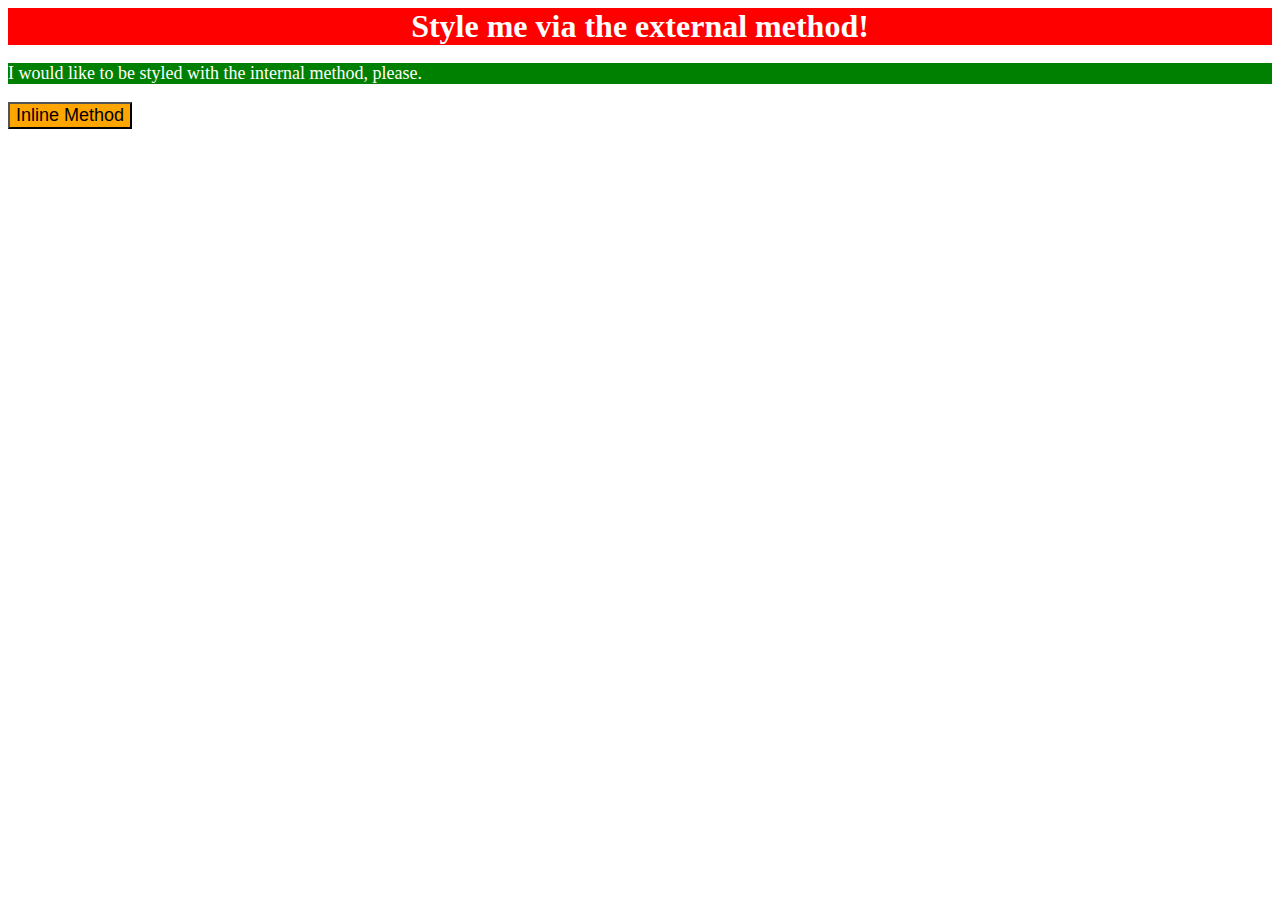
<file: foundations/intro-to-css/01-css-methods/index.html>
<!DOCTYPE html>
<html lang="en">
  <head>
    <style>
      p {
        background-color: green;
        color: white;
        font-size: 18px;
      }
    </style>
    <link rel="stylesheet" href="style.css">
    <meta charset="UTF-8">
    <meta http-equiv="X-UA-Compatible" content="IE=edge">
    <meta name="viewport" content="width=device-width, initial-scale=1.0">
    <title>Methods for Adding CSS</title>
  </head>
  <body>
    <div>Style me via the external method!</div>
    <p >I would like to be styled with the internal method, please.</p>
    <button style="background-color: orange; font-size: 18px;">Inline Method</button>
  </body>
</html>
</file>
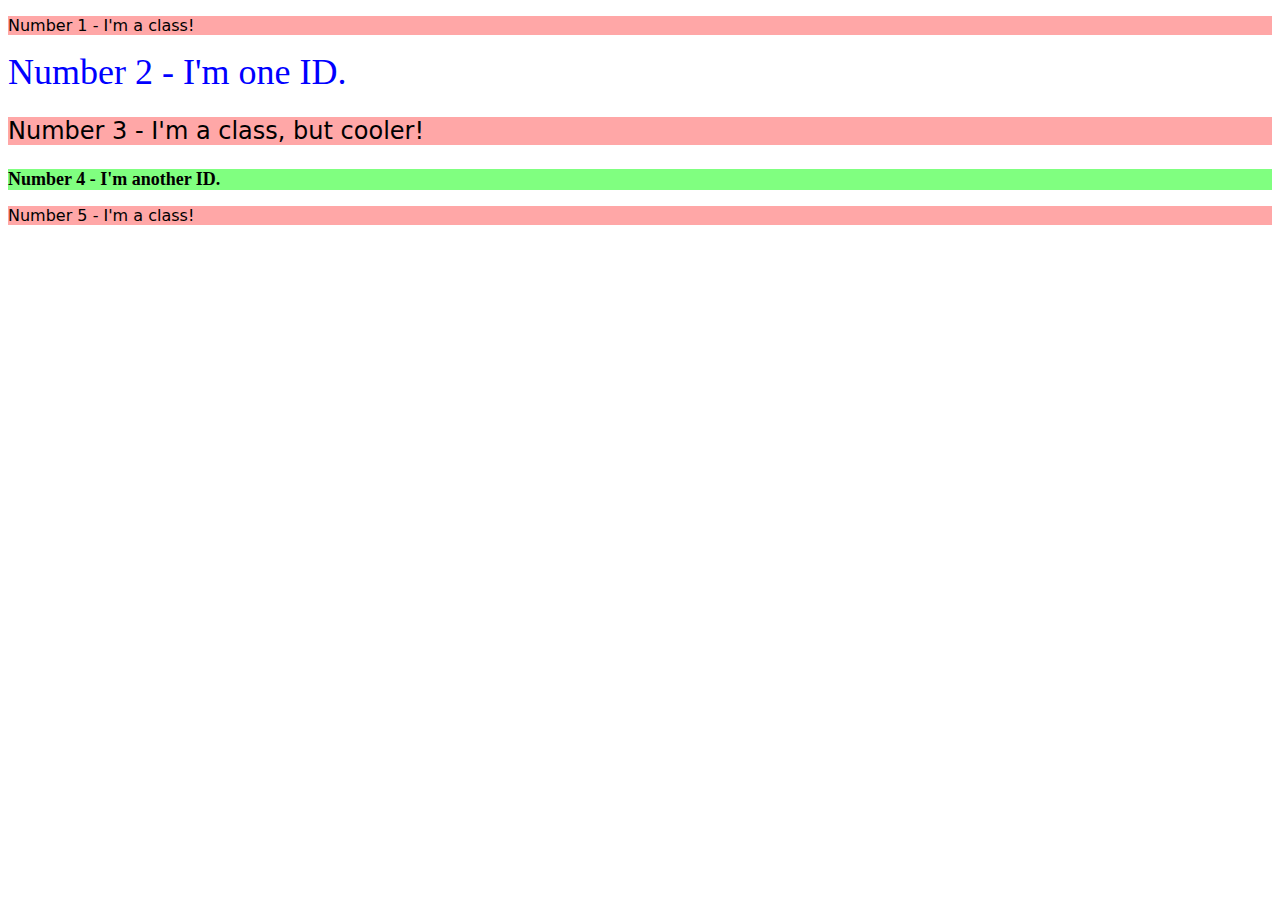
<file: foundations/intro-to-css/02-class-id-selectors/index.html>
<!DOCTYPE html>
<html lang="en">
  <head>
    <meta charset="UTF-8">
    <meta http-equiv="X-UA-Compatible" content="IE=edge">
    <meta name="viewport" content="width=device-width, initial-scale=1.0">
    <title>Class and ID Selectors</title>
    <link rel="stylesheet" href="style.css">
  </head>
  <body>
    <p class ="odd">Number 1 - I'm a class!</p>
    <div id="one">Number 2 - I'm one ID.</div>
    <p class ="odd cooler">Number 3 - I'm a class, but cooler!</p>
    <div id="another">Number 4 - I'm another ID.</div>
    <p class ="odd">Number 5 - I'm a class!</p>
  </body>
</html>
</file>
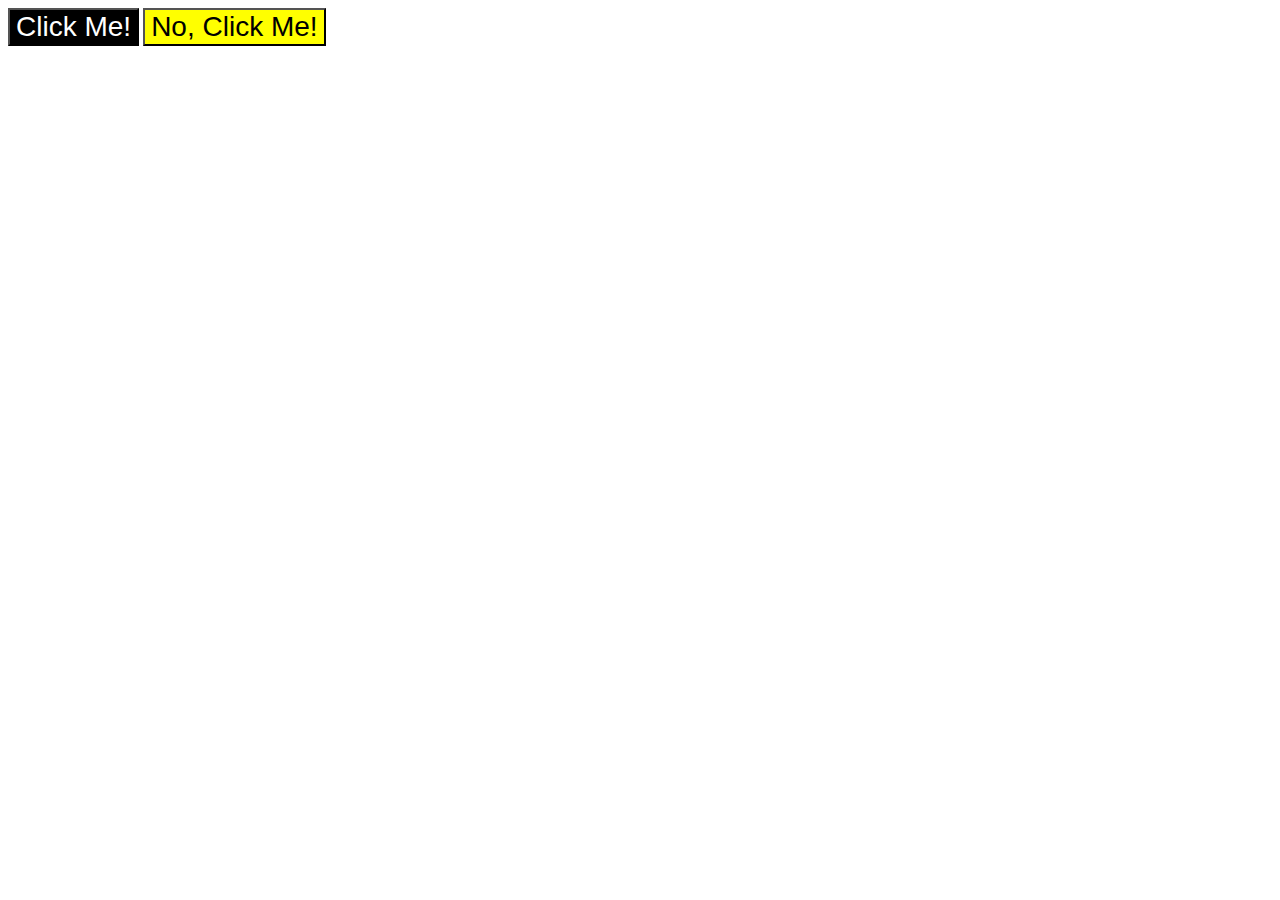
<file: foundations/intro-to-css/03-grouping-selectors/index.html>
<!DOCTYPE html>
<html lang="en">
  <head>
    <meta charset="UTF-8">
    <meta http-equiv="X-UA-Compatible" content="IE=edge">
    <meta name="viewport" content="width=device-width, initial-scale=1.0">
    <title>Grouping Selectors</title>
    <link rel="stylesheet" href="style.css">
  </head>
  <body>
    <button class="button black">Click Me!</button>
    <button class="button yellow">No, Click Me!</button>
  </body>
</html>
</file>
<file: foundations/intro-to-css/01-css-methods/style.css>
div {
    background-color: red;
    color: white;
    font-size: 32px;
    text-align: center;
    font-weight: bold;
}
</file>
<file: foundations/intro-to-css/02-class-id-selectors/style.css>
.odd{
    background-color: rgb(255, 167, 167);
    font-family: Verdana, "DejaVu Sans", sans-serif;
}
.cooler{
    
    font-size: 24px;
}
#one{
    color: #0000ff;
    font-size: 36px;
}
#another{
    background-color: hsl(120, 100%, 75%);
    font-weight: bold;
    font-size: large;
}
</file>
<file: foundations/intro-to-css/03-grouping-selectors/style.css>
.button{
    font-size: 28px;
    font-family: Helvetica, "Times New Roman", sans-serif;

}
.black{
    background-color: black;
    color: white;
}
.yellow{
    background-color: yellow;
}
</file>
